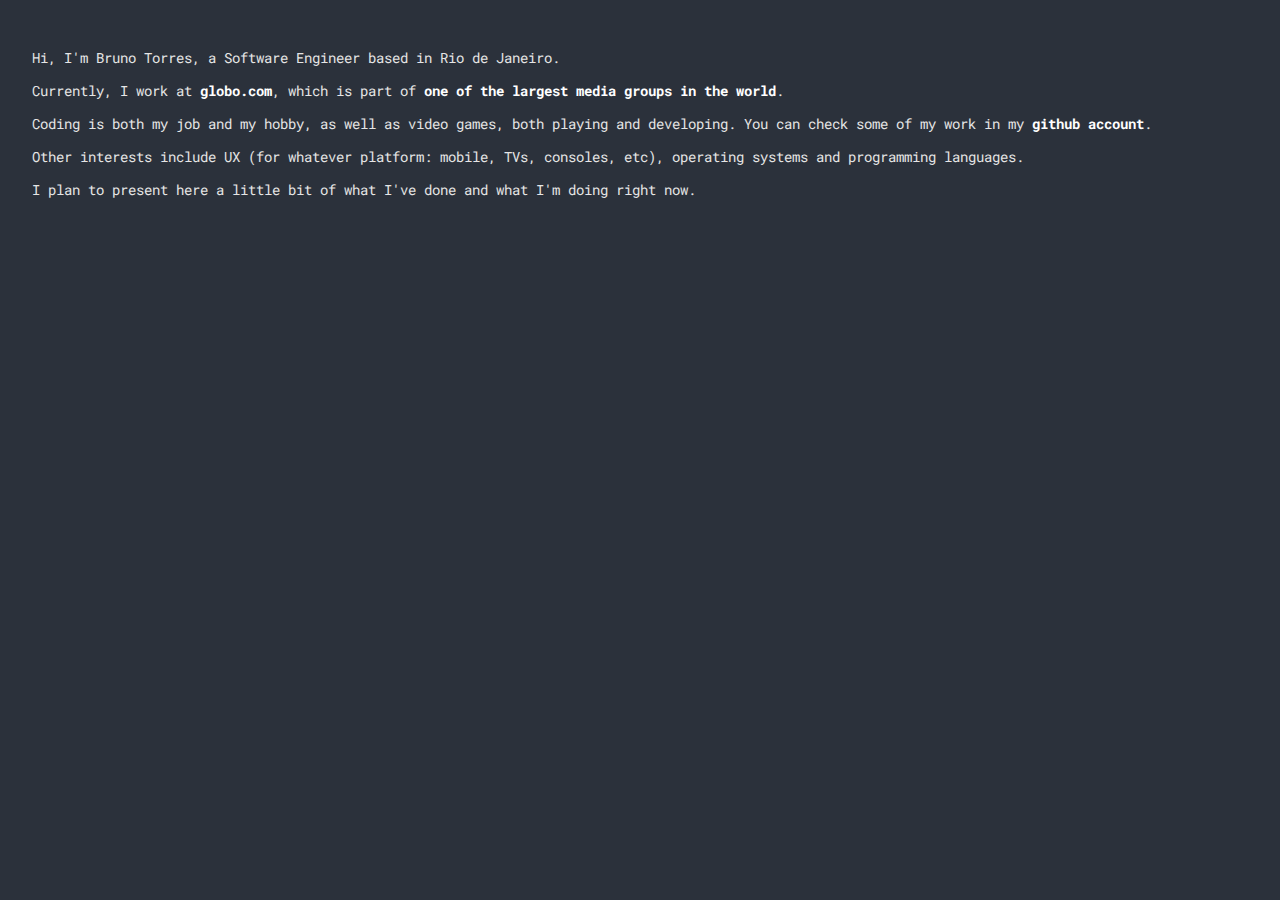
<file: index.html>
<!DOCTYPE html>
<html>
<head>
  <meta charset="UTF-8">
  <title>towerz.me</title>
  <script src="/public/j/index.js" async></script>
  <link href="https://fonts.googleapis.com/css?family=Roboto+Mono:400,700" rel="stylesheet">
  <link href="public/stylesheets/style.css" rel="stylesheet" />
</head>
<body>
  <main>
    <section id="about-me" class="main-content console">
      <p>Hi, I'm Bruno Torres, a Software Engineer based in Rio de Janeiro.</p>
      <p>Currently, I work at <a href="http://globo.com">globo.com</a>, which is part of <a href="https://en.wikipedia.org/wiki/Grupo_Globo">one of the largest media groups in the world</a>.</p>
      <p>Coding is both my job and my hobby, as well as video games, both playing and developing. You can check some of my work in my <a href="https://github.com/towerz">github account</a>.</p>
      <p>Other interests include UX (for whatever platform: mobile, TVs, consoles, etc), operating systems and programming languages.</p>
      <p>I plan to present here a little bit of what I've done and what I'm doing right now.</p>
    </section>
  </main>
</body>
</html>
</file>
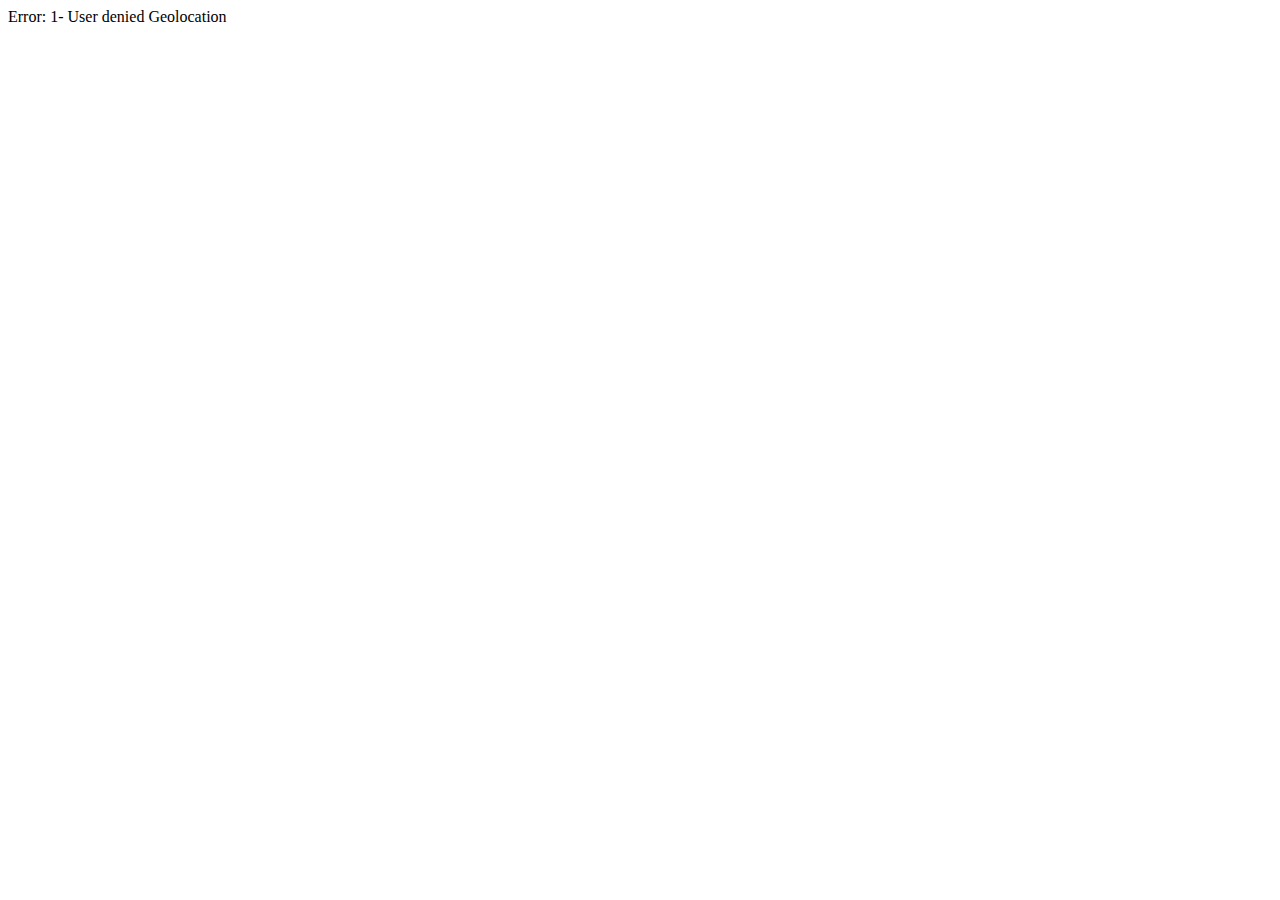
<file: experiments/webview-geo/index.html>
<!DOCTYPE html>
<html>
<head>
    <meta charset="utf-8" />
    <meta http-equiv="Content-Language" content="pt-br">
    <title>TEST</title>
    <meta name="viewport" content="width=device-width, initial-scale=1">
</head>
<body>
    <div id="message">Waiting...</div>
    <script>
        var x = document.querySelector("#message");
        function getLocation() {
            if (navigator.geolocation) {
                navigator.geolocation.getCurrentPosition(showPosition, showError);
            } else {
                x.innerHTML = "Geolocation is not supported by this browser.";
            }
        }
        function showError(error) {
            x.innerHTML = "Error: " + error.code + "- " + error.message;
        }
        function showPosition(position) {
            x.innerHTML = "Latitude: " + position.coords.latitude +
            "<br>Longitude: " + position.coords.longitude;
        }

        getLocation();
    </script>
</body>
</html>
</file>
<file: public/stylesheets/style.css>
body {
  margin: 0;
  background-color: rgb(43,49,59);
}

main {
  margin: 48px 48px 16px 32px;
  color: #e5e5e5;
  font-family: 'Roboto Mono', monospace;
  font-size: 14px;
  font-weight: 400;
}

main a {
  color: #fff;
  font-weight: 700;
  text-decoration: none;
}

main a:hover {
  text-shadow: 1px 1px 4px rgba(255,255,255,0.5);
}

.console:last-child::after {
	content:"_";
	opacity: 0;
	animation: cursor 1s infinite;
}

@keyframes cursor {
	0% { opacity: 0; }
  49% { opacity: 0; }
  50% { opacity: 1; }
  100% { opacity: 1; }
}
</file>
